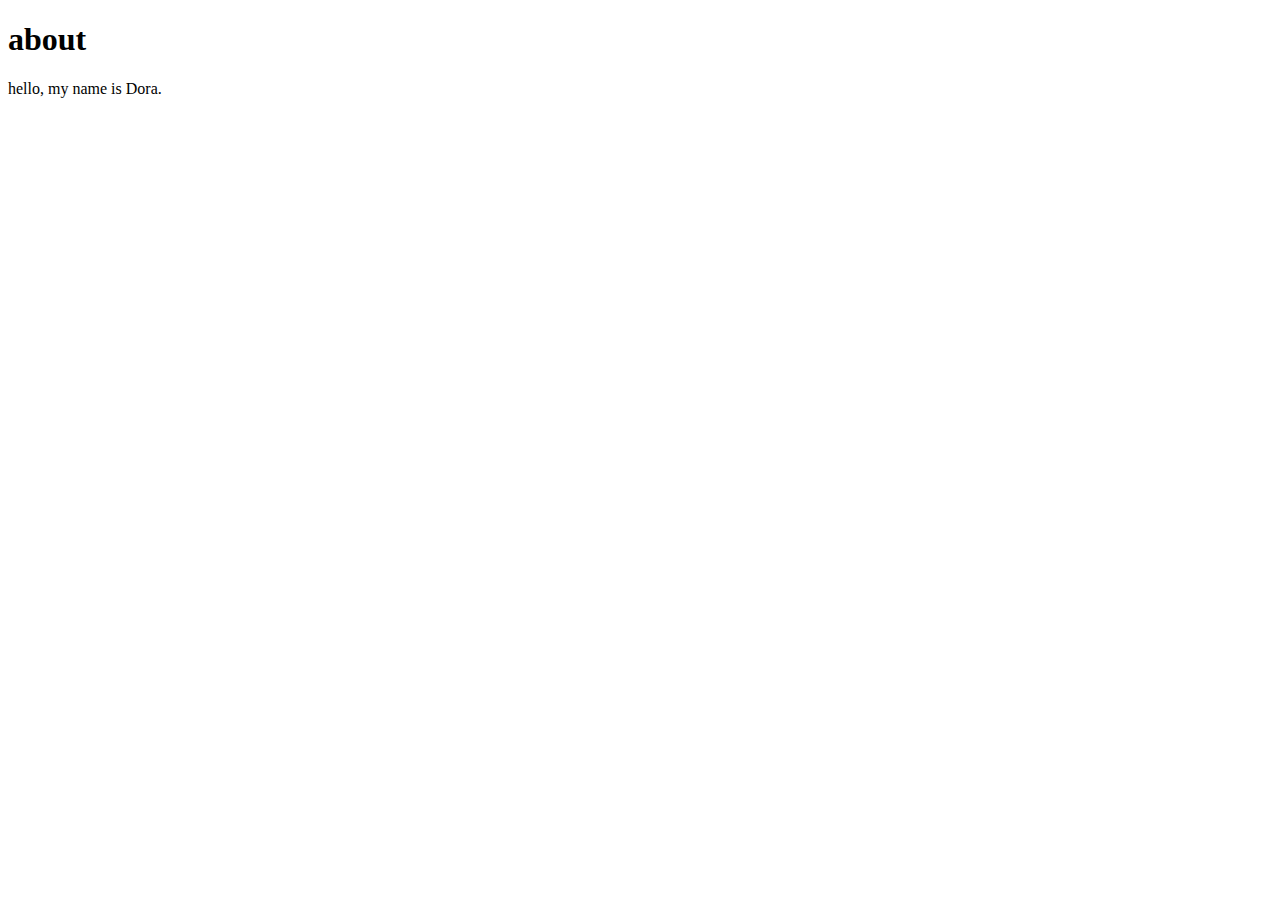
<file: about.html>
<!DOCTYPE html>
<html lang="en">
<head>
    <meta charset="UTF-8">
    <meta name="viewport" content="width=device-width, initial-scale=1.0">
    <title>about page</title>

    <link rel="stylesheet" href="./style.css">
</head>
<body>
   <h1>about</h1> 
   <p>hello, my name is Dora.</p>
</body>
</html>
</file>
<file: style.css>
.container {
  max-width: 600px;
  font-family: 'Open Sans', sans-serif;
  margin-left: auto;
  margin-right: auto;
}
.card{
  width:180px; 
  background:#3cb878;
  text-align:center;
  color: white;
  padding-top:20px;
  padding-bottom:5px;
  box-shadow: 0px 0px 5px 2px grey;
  
}
.card-holder{
  display:flex;
  justify-content:space-between;
margin-bottom:20px;
  align-items: center;
  align-content:flex-start;
  flex-direction:row;
  flex-wrap:wrap;
  height:600px;
}


#email {
  display: block;
  width:100%;
  height:30px;
  padding:3px;
  border:solid thin #cfcfcf;
  border-radius:3px;
  box-sizing:border-box;
  margin:5px;
}
button {
  display: block;
width:100%;
  color: white;
  background:#3cb878;
  border:none;
  height:30px;
  margin-bottom:10px;
}
 .newsletter-box {
   color:grey; 
   padding:10px;
  border:solid thin #cfcfcf;
  border-radius:3px;
   position: relative;
  }
.newsletter-box h3{
  margin-top:0px;
  
}
#second {
  color:red;
}
#terms {
  position:relative;
  top:2px;
  left:0px;
}
.closex {
  position: absolute;
  top:0;
  right: 7px;
  cursor: pointer;
}
.questioncircle {
  width: 100px;
  height: 100px;
  background:#3cb878;
  border-radius:50%;
  color: white;
  font-size:70px;
  text-align: center;
  position:fixed;
  bottom:10px;
  right: 10px;
}
</file>
